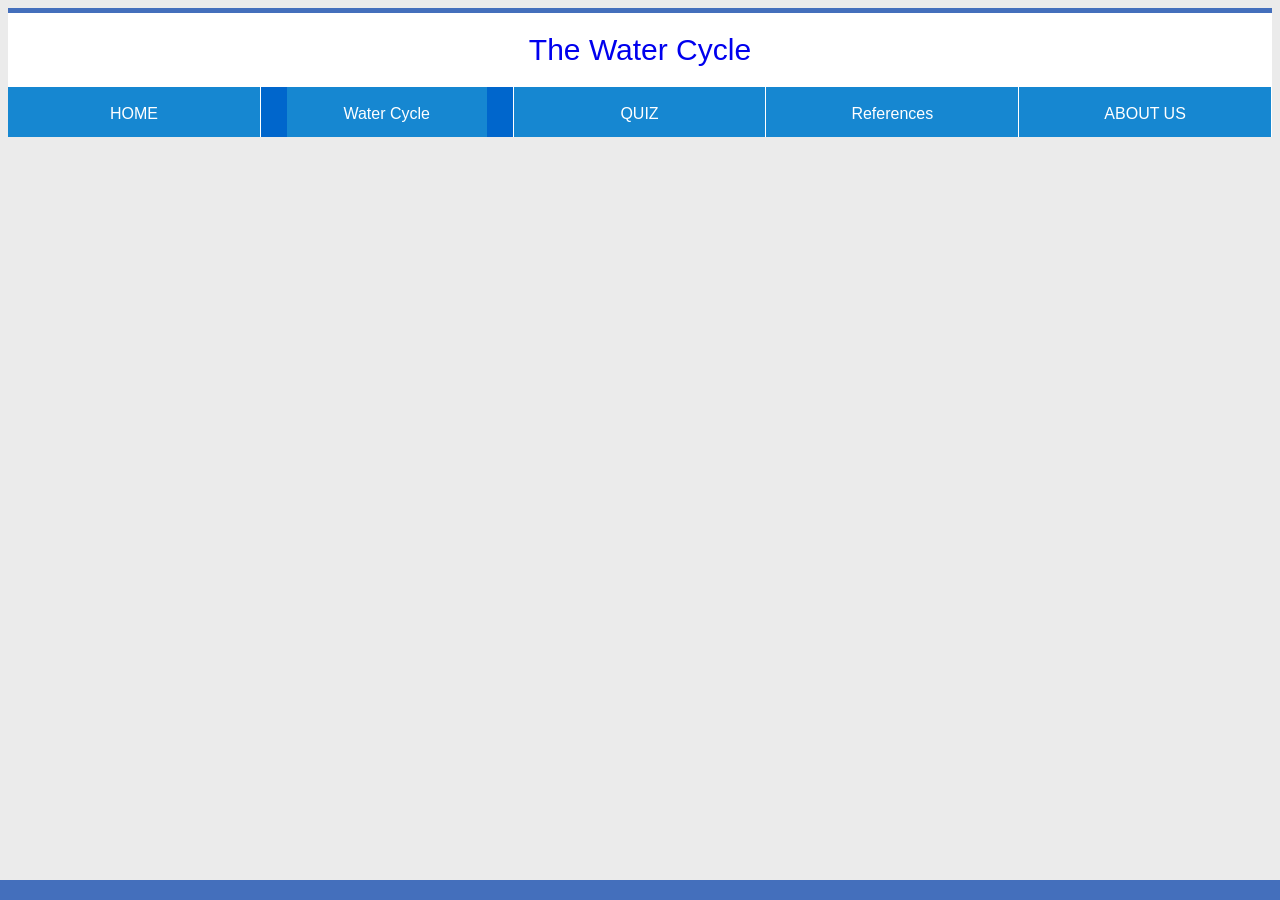
<file: index.html>
<!DOCTYPE html>
<HEAD>
<TITLE>The Water Cycle</TITLE>
<link href="template.css" rel="stylesheet" type="text/css" media="screen">
</HEAD>
<BODY>


	<div class="logo">
		<a href="landing.html">The Water Cycle</a>
		
	</div>

	<nav>
	 <ul>
		<li><A HREF="index.html">HOME</A></li>
		<li class="dropdown"><A HREF="../watercycle.html" class="dropbtn">Water Cycle</A>
			<div class="dropdown-content">
				<A HREF="../evaporation.html">Evaporation</A>
				<A HREF="../condensation.html">Condensation</A>
				<A HREF="../precipitation.html">Precipitation</A>
				<A HREF="../collection.html">Collection</A>
			</div></li>
		<li><A HREF="../quiz.html">QUIZ</A></li>
		<li><A HREF="../references.html">References</A></li>
		<li><A HREF="../aboutus.html">ABOUT US</A></li>
		
	 </ul>
	</nav>

		<section id="boxcontent">
		<article>

		<p class="textCopy_center"><br><br>
		<iframe width="560" height="315" src="https://www.youtube.com/embed/9pqh6tlEOhs" frameborder="0" allowfullscreen></iframe>
		
		</article>
		</section>
		
	<footer>	
		<section id="copyright">
       			<div class="wrapper">
                	
				</div>
		</section>
	</footer>

</BODY>
</HTML>
</file>
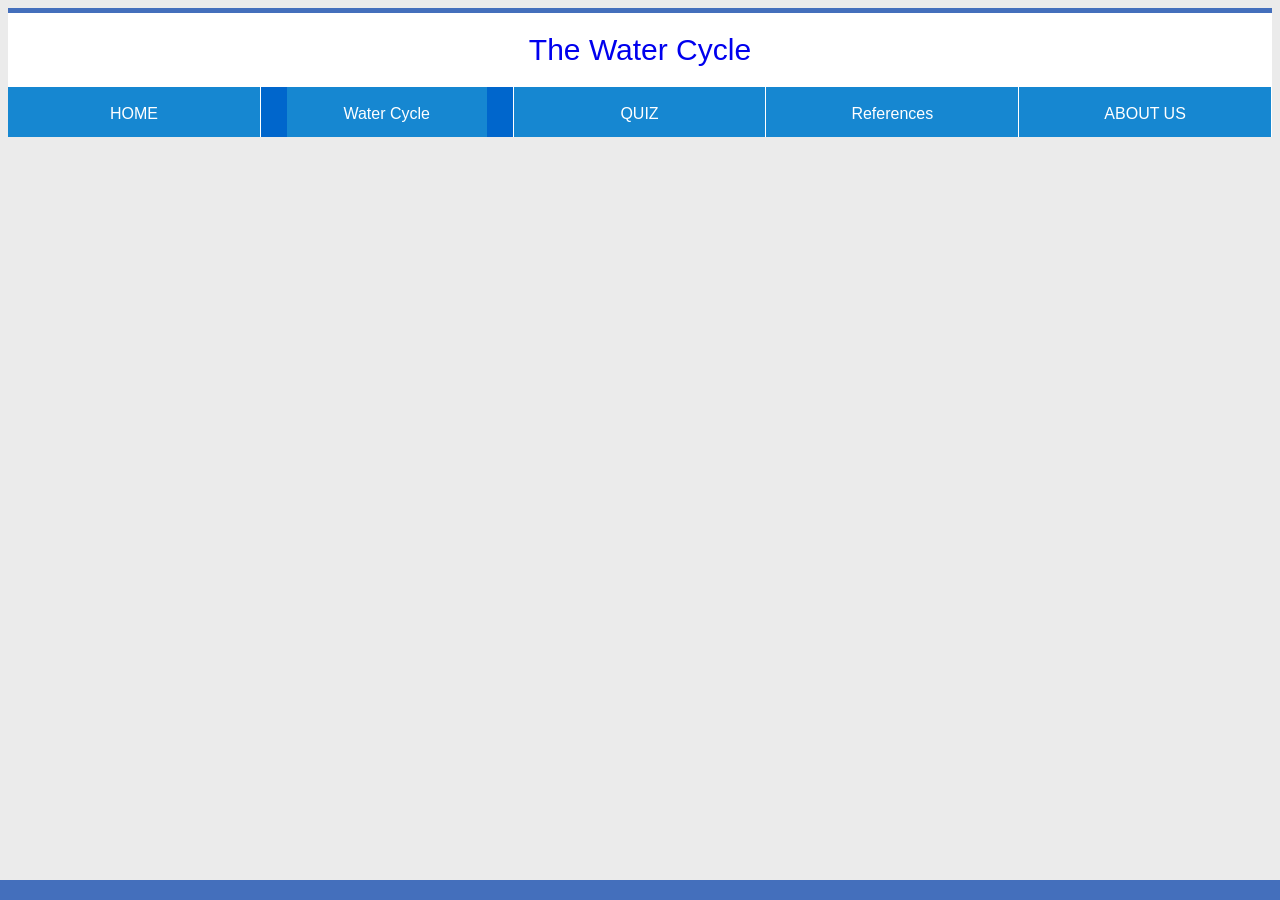
<file: website/index.html>
<!DOCTYPE html>
<HEAD>
<TITLE>The Water Cycle</TITLE>
<link href="template.css" rel="stylesheet" type="text/css" media="screen">
</HEAD>
<BODY>


	<div class="logo">
		<a href="landing.html">The Water Cycle</a>
		
	</div>

	<nav>
	 <ul>
		<li><A HREF="index.html">HOME</A></li>
		<li class="dropdown"><A HREF="../website/watercycle.html" class="dropbtn">Water Cycle</A>
			<div class="dropdown-content">
				<A HREF="../website/evaporation.html">Evaporation</A>
				<A HREF="../website/condensation.html">Condensation</A>
				<A HREF="../website/precipitation.html">Precipitation</A>
				<A HREF="../website/collection.html">Collection</A>
			</div></li>
		<li><A HREF="../website/quiz.html">QUIZ</A></li>
		<li><A HREF="../website/references.html">References</A></li>
		<li><A HREF="../website/aboutus.html">ABOUT US</A></li>
		
	 </ul>
	</nav>

		<section id="boxcontent">
		<article>

		<p class="textCopy_center"><br><br>
		<iframe width="560" height="315" src="https://www.youtube.com/embed/9pqh6tlEOhs" frameborder="0" allowfullscreen></iframe>
		
		</article>
		</section>
		
	<footer>	
		<section id="copyright">
       			<div class="wrapper">
                	
				</div>
		</section>
	</footer>

</BODY>
</HTML>
</file>
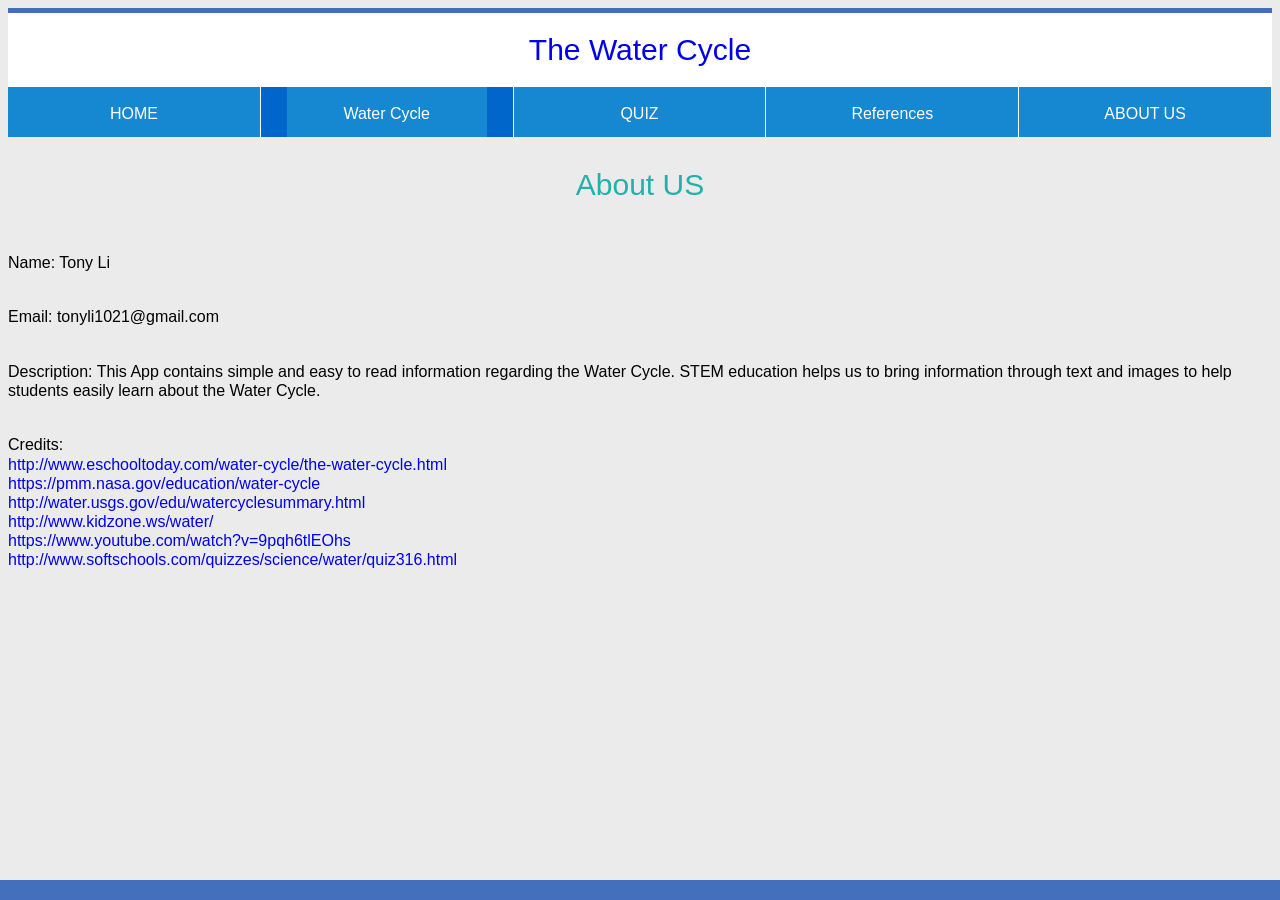
<file: aboutus.html>
<!DOCTYPE html>
<HEAD>
<TITLE>The Water Cycle</TITLE>
<link href="template.css" rel="stylesheet" type="text/css" media="screen">
</HEAD>
<BODY>


	<div class="logo">
		<a href="index.html">The Water Cycle</a>
		
	</div>

	<nav>
	 <ul>
		<li><A HREF="index.html">HOME</A></li>
		<li class="dropdown"><A HREF="../watercycle.html" class="dropbtn">Water Cycle</A>
			<div class="dropdown-content">
				<A HREF="../evaporation.html">Evaporation</A>
				<A HREF="../condensation.html">Condensation</A>
				<A HREF="../precipitation.html">Precipitation</A>
				<A HREF="../collection.html">Collection</A>
			</div></li>
		<li><A HREF="../quiz.html">QUIZ</A></li>
		<li><A HREF="../references.html">References</A></li>
		<li><A HREF="../aboutus.html">ABOUT US</A></li>
		
	 </ul>
	</nav>

		<section id="boxcontent">
		<article>

 		

		<p class="heading">About US
		
		<p>Name: Tony Li
		<br><br>
		<p>Email: tonyli1021@gmail.com
		<br><br>
		<p>Description: This App contains simple and easy to read information regarding the Water Cycle.
						STEM education helps us to bring information through text and images to help students easily learn about the Water Cycle.
		<br><br>
		<p>Credits:<br> 
		<A HREF="http://www.eschooltoday.com/water-cycle/the-water-cycle.html">http://www.eschooltoday.com/water-cycle/the-water-cycle.html</A><br>
		<A HREF="https://pmm.nasa.gov/education/water-cycle">https://pmm.nasa.gov/education/water-cycle</A><br>
		<A HREF="http://water.usgs.gov/edu/watercyclesummary.html">http://water.usgs.gov/edu/watercyclesummary.html</A><br>
		<A HREF="http://www.kidzone.ws/water/">http://www.kidzone.ws/water/</A><br>
		<A HREF="https://www.youtube.com/watch?v=9pqh6tlEOhs">https://www.youtube.com/watch?v=9pqh6tlEOhs</A><br>
		<A HREF="http://www.softschools.com/quizzes/science/water/quiz316.html">http://www.softschools.com/quizzes/science/water/quiz316.html</A><br>
		<br>
		</article>
		</section>
		
	<footer>	
		<section id="copyright">
       			<div class="wrapper">
                	
				</div>
		</section>
	</footer>

</BODY>
</HTML>
</file>
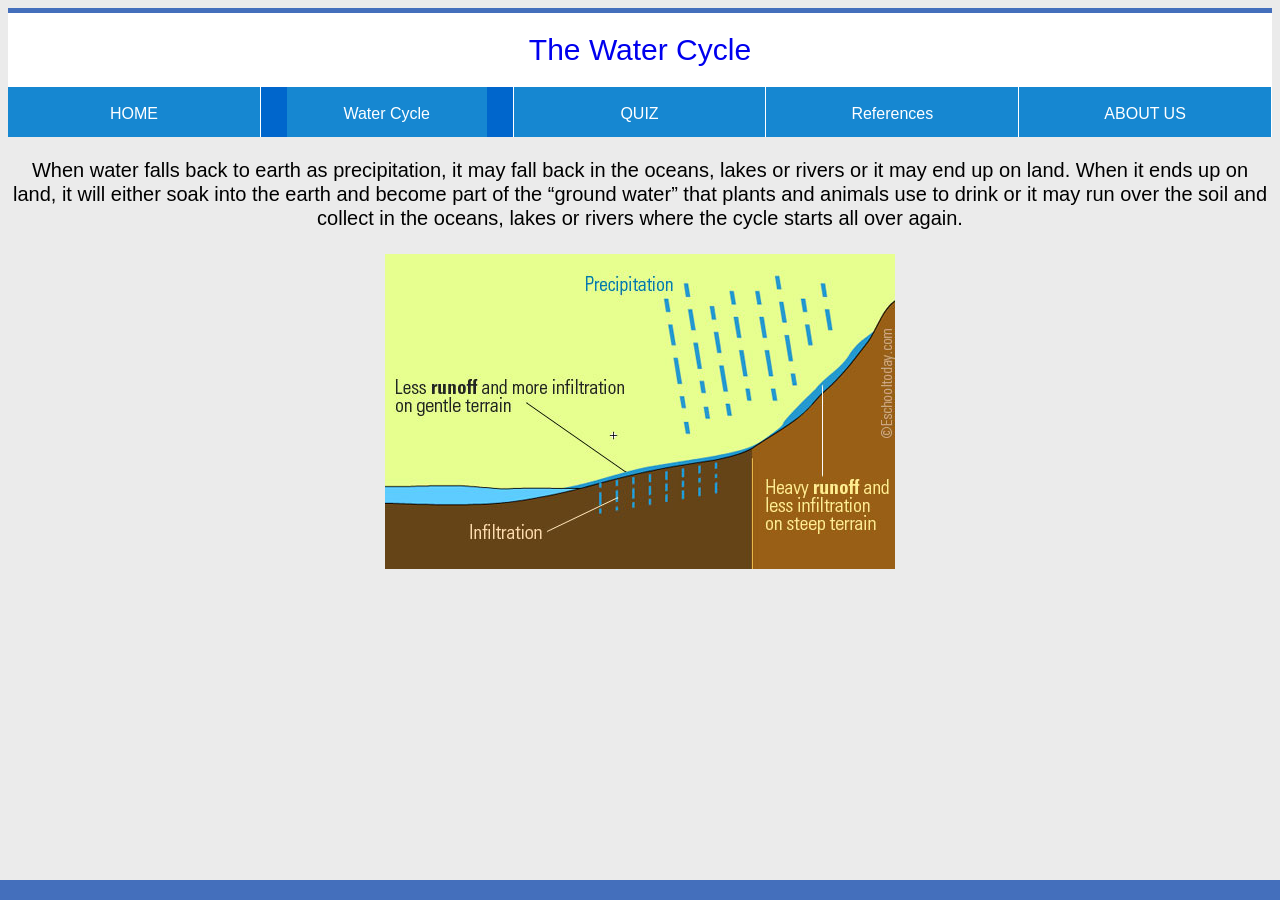
<file: collection.html>
<!DOCTYPE html>
<HEAD>
<TITLE>The Water Cycle</TITLE>
<link href="template.css" rel="stylesheet" type="text/css" media="screen">
</HEAD>
<BODY>


	<div class="logo">
		<a href="index.html">The Water Cycle</a>
		
	</div>

	<nav>
	 <ul>
		<li><A HREF="index.html">HOME</A></li>
		<li class="dropdown"><A HREF="../watercycle.html" class="dropbtn">Water Cycle</A>
			<div class="dropdown-content">
				<A HREF="../evaporation.html">Evaporation</A>
				<A HREF="../condensation.html">Condensation</A>
				<A HREF="../precipitation.html">Precipitation</A>
				<A HREF="../collection.html">Collection</A>
			</div></li>
		<li><A HREF="../quiz.html">QUIZ</A></li>
		<li><A HREF="../references.html">References</A></li>
		<li><A HREF="../aboutus.html">ABOUT US</A></li>
		
	 </ul>
	</nav>

		<section id="boxcontent">
		<article>

 		

		<p class="textCopy_center">When water falls back to earth as precipitation, 
		it may fall back in the oceans, lakes or rivers or it may end up on land.  
		When it ends up on land, it will either soak into the earth and become part of the “ground water” that plants and animals use to drink or it may run over the soil and collect in the oceans, 
		lakes or rivers where the cycle starts all over again.
		
		<br><br>
		<IMG SRC="images/collection.jpg" alt="collection"/>
		<br>
		</article>
		</section>
		
	<footer>	
		<section id="copyright">
       			<div class="wrapper">
                	
				</div>
		</section>
	</footer>

</BODY>
</HTML>
</file>
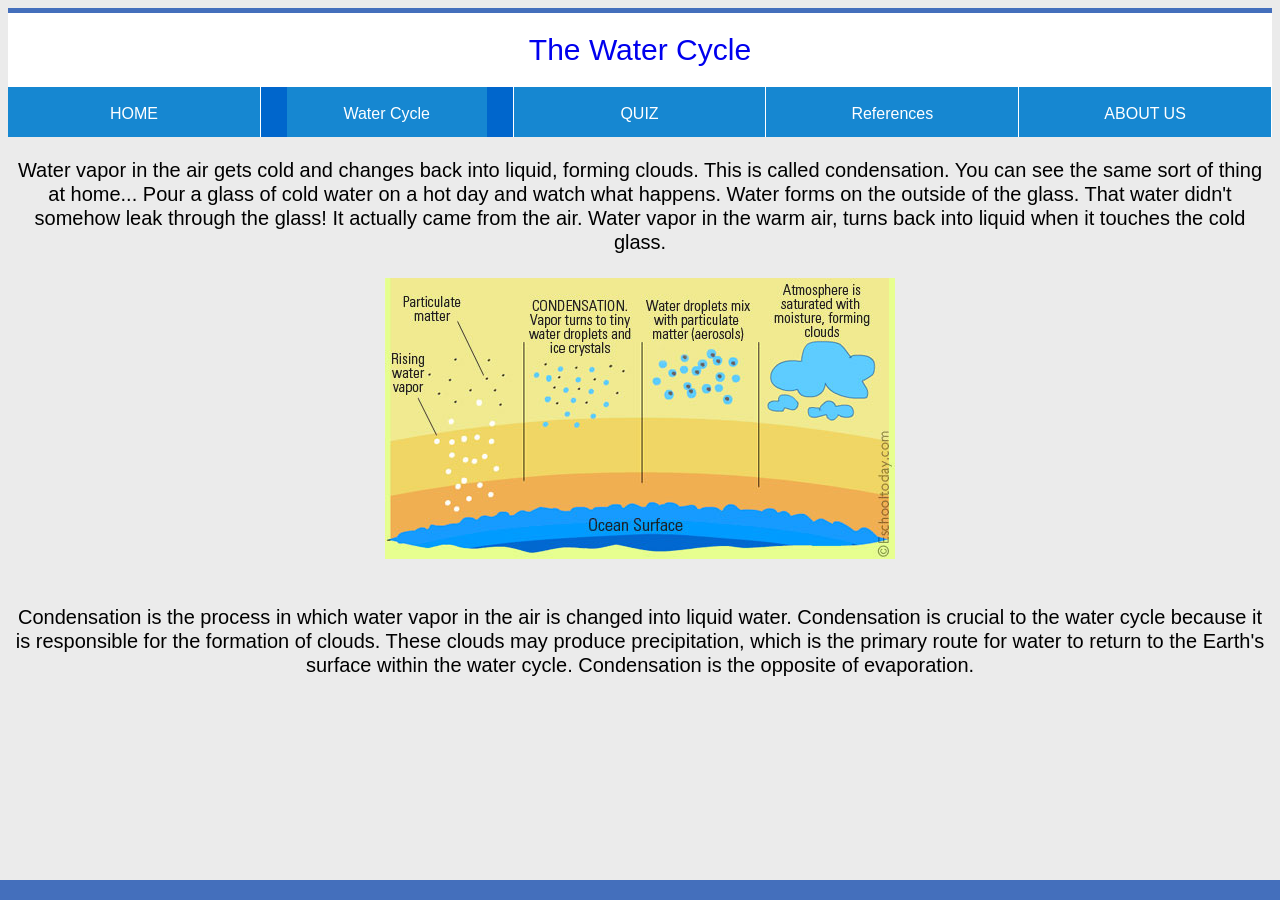
<file: condensation.html>
<!DOCTYPE html>
<HEAD>
<TITLE>The Water Cycle</TITLE>
<link href="template.css" rel="stylesheet" type="text/css" media="screen">
</HEAD>
<BODY>


	<div class="logo">
		<a href="index.html">The Water Cycle</a>
		
	</div>

	<nav>
	 <ul>
		<li><A HREF="index.html">HOME</A></li>
		<li class="dropdown"><A HREF="../watercycle.html" class="dropbtn">Water Cycle</A>
			<div class="dropdown-content">
				<A HREF="../evaporation.html">Evaporation</A>
				<A HREF="../condensation.html">Condensation</A>
				<A HREF="../precipitation.html">Precipitation</A>
				<A HREF="../collection.html">Collection</A>
			</div></li>
		<li><A HREF="../quiz.html">QUIZ</A></li>
		<li><A HREF="../references.html">References</A></li>
		<li><A HREF="../aboutus.html">ABOUT US</A></li>
		
	 </ul>
	</nav>

		<section id="boxcontent">
		<article>

 		

		<p class="textCopy_center">Water vapor in the air gets cold and changes back into liquid, forming clouds. This is called condensation.
					You can see the same sort of thing at home...  Pour a glass of cold water on a hot day and watch what happens.  
					Water forms on the outside of the glass.  That water didn't somehow leak through the glass!  
					It actually came from the air.  Water vapor in the warm air, turns back into liquid when it touches the cold glass.
		
		<br><br>
		<IMG SRC="images/condensation.jpg" alt="condensation"/>
		<br>
		<p class="textCopy_center">Condensation is the process in which water vapor in the air is changed into liquid water. 
					Condensation is crucial to the water cycle because it is responsible for the formation of clouds. 
					These clouds may produce precipitation, which is the primary route for water to return to the Earth's surface within the water cycle. 
					Condensation is the opposite of evaporation.
		<br><br>
		
		
		</article>
		</section>
		
	<footer>	
		<section id="copyright">
       			<div class="wrapper">
                	
				</div>
		</section>
	</footer>

</BODY>
</HTML>
</file>
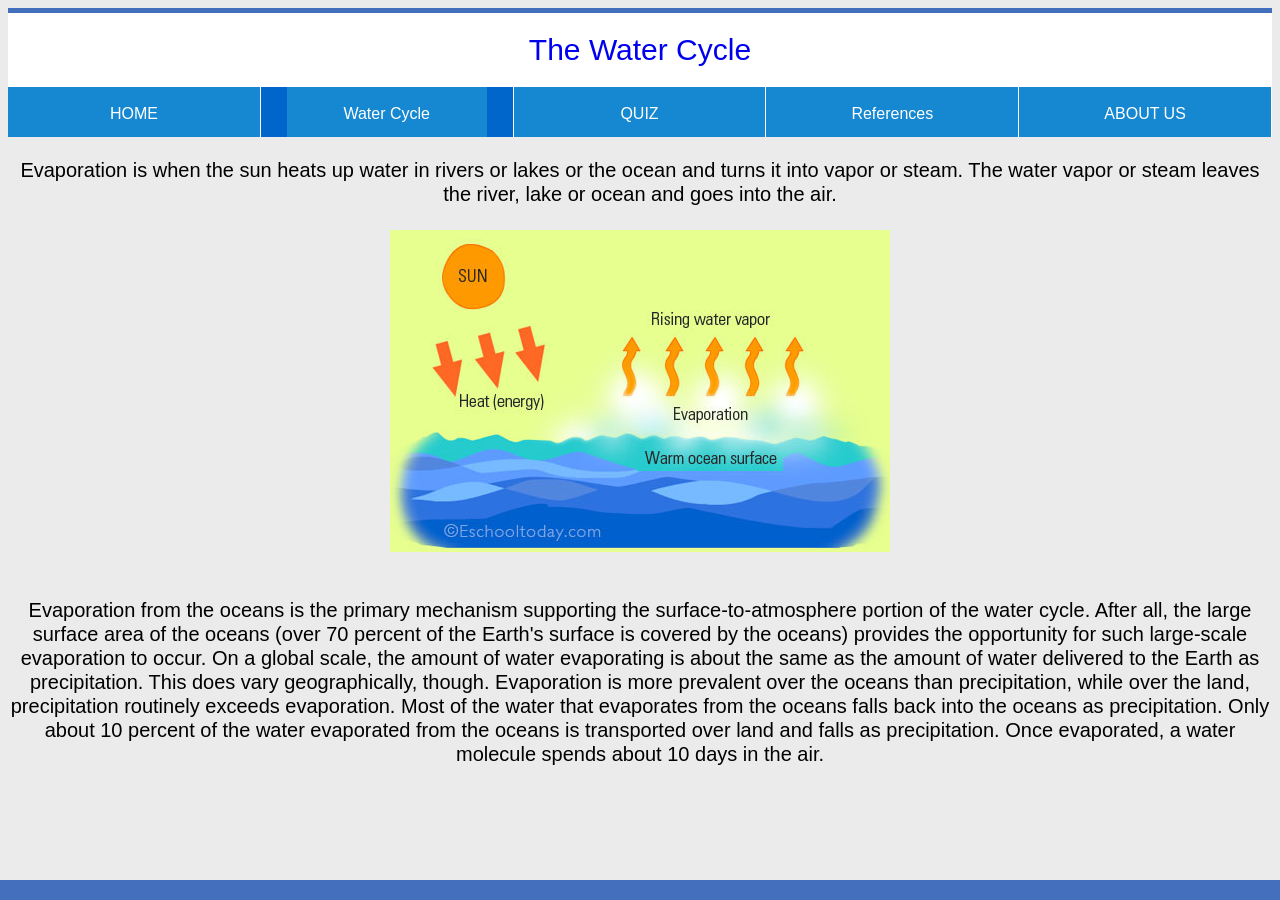
<file: evaporation.html>
<!DOCTYPE html>
<HEAD>
<TITLE>The Water Cycle</TITLE>
<link href="template.css" rel="stylesheet" type="text/css" media="screen">
</HEAD>
<BODY>


	<div class="logo">
		<a href="index.html">The Water Cycle</a>
		
	</div>

	<nav>
	 <ul>
		<li><A HREF="index.html">HOME</A></li>
		<li class="dropdown"><A HREF="../watercycle.html" class="dropbtn">Water Cycle</A>
			<div class="dropdown-content">
				<A HREF="../evaporation.html">Evaporation</A>
				<A HREF="../condensation.html">Condensation</A>
				<A HREF="../precipitation.html">Precipitation</A>
				<A HREF="../collection.html">Collection</A>
			</div></li>
		<li><A HREF="../quiz.html">QUIZ</A></li>
		<li><A HREF="../references.html">References</A></li>
		<li><A HREF="../aboutus.html">ABOUT US</A></li>
		
	 </ul>
	</nav>

		<section id="boxcontent">
		<article>

 		

		<p class="textCopy_center">Evaporation is when the sun heats up water in rivers or lakes or the ocean and turns it into vapor or steam. 
									The water vapor or steam leaves the river, lake or ocean and goes into the air.
		
		<br><br>
		<IMG SRC="images/evaporation.jpg" alt="evaporation"/>
		<br>
		<p class="textCopy_center">Evaporation from the oceans is the primary mechanism supporting the surface-to-atmosphere portion of the water cycle. 
									After all, the large surface area of the oceans (over 70 percent of the Earth's surface is covered by the oceans) provides the opportunity for such large-scale evaporation to occur. 
									On a global scale, the amount of water evaporating is about the same as the amount of water delivered to the Earth as precipitation. 
									This does vary geographically, though. Evaporation is more prevalent over the oceans than precipitation, while over the land, precipitation routinely exceeds evaporation. 
									Most of the water that evaporates from the oceans falls back into the oceans as precipitation. 
									Only about 10 percent of the water evaporated from the oceans is transported over land and falls as precipitation. Once evaporated, a water molecule spends about 10 days in the air.
		<br><br>
		
		</article>
		</section>
		
	<footer>	
		<section id="copyright">
       			<div class="wrapper">
                	
				</div>
		</section>
	</footer>

</BODY>
</HTML>
</file>
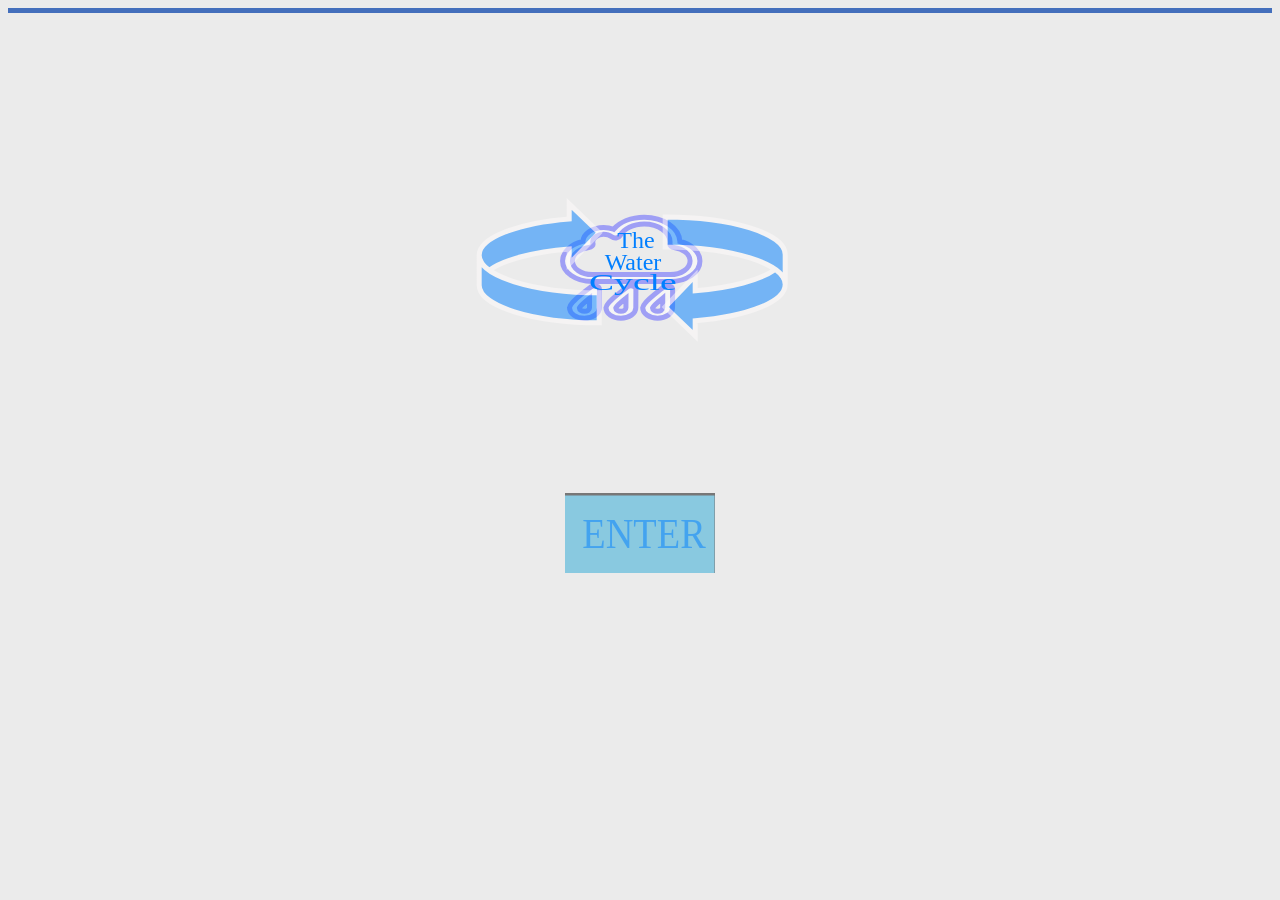
<file: landing.html>
<!DOCTYPE html>
<HEAD>
<TITLE>The Water Cycle</TITLE>
<link href="template.css" rel="stylesheet" type="text/css" media="screen">
<script> function makeSound(soundobj) 
		{ var thissound=document.getElementById(soundobj); thissound.play(); 
	setTimeout( function() { window.location.href = '../index.html'; }, 500); } // change 1000 to whatever value you would want to wait in milliseconds.
	</script>
</HEAD>
<BODY>


	<div class="landing">
	<IMG SRC="../images/landing.svg" alt="landing"/>
	</div>
	
	
	<div class="audiobutton">
    <audio id="audio1" src="http://www.flashkit.com/imagesvr_ce/flashkit/soundfx/Nature/Rain/Drip-Public_d-168/Drip-Public_d-168_hifi.mp3" controls preload="auto" autobuffer></audio>
	</div>

	<div class="enter">
	<a href="#" onClick="makeSound('audio1')"><IMG SRC="../images/enter.svg" alt="landing"/></a>
	</div>

	

</BODY>
</HTML>
</file>
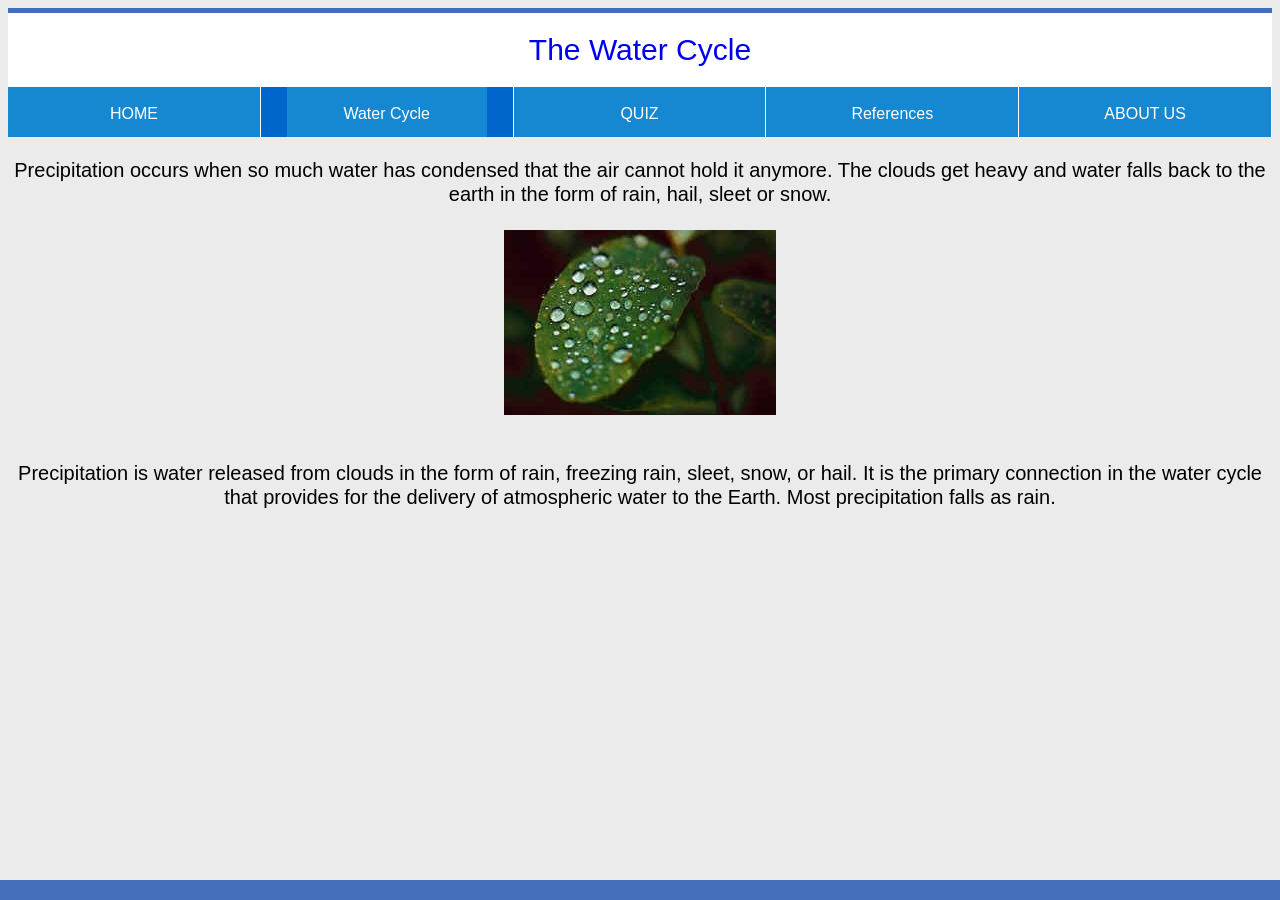
<file: precipitation.html>
<!DOCTYPE html>
<HEAD>
<TITLE>The Water Cycle</TITLE>
<link href="template.css" rel="stylesheet" type="text/css" media="screen">
</HEAD>
<BODY>

	<div class="logo">
		<a href="index.html">The Water Cycle</a>
		
	</div>

	<nav>
	 <ul>
		<li><A HREF="index.html">HOME</A></li>
		<li class="dropdown"><A HREF="../watercycle.html" class="dropbtn">Water Cycle</A>
			<div class="dropdown-content">
				<A HREF="../evaporation.html">Evaporation</A>
				<A HREF="../condensation.html">Condensation</A>
				<A HREF="../precipitation.html">Precipitation</A>
				<A HREF="../collection.html">Collection</A>
			</div></li>
		<li><A HREF="../quiz.html">QUIZ</A></li>
		<li><A HREF="../references.html">References</A></li>
		<li><A HREF="../aboutus.html">ABOUT US</A></li>
		
	 </ul>
	</nav>

		<section id="boxcontent">
		<article>

 		

		<p class="textCopy_center">Precipitation occurs when so much water has condensed that the air cannot hold it anymore.  
								The clouds get heavy and water falls back to the earth in the form of rain, hail, sleet or snow.
		
		<br><br>
		<IMG SRC="images/precipitation.jpg" alt="Precipitation"/>
		<br>
		<p class="textCopy_center">Precipitation is water released from clouds in the form of rain, freezing rain, sleet, snow, or hail. 
									It is the primary connection in the water cycle that provides for the delivery of atmospheric water to the Earth. 
									Most precipitation falls as rain.
		
		<br><br>
		
		</article>
		</section>
		
	<footer>	
		<section id="copyright">
       			<div class="wrapper">
                	
				</div>
		</section>
	</footer>

</BODY>
</HTML>
</file>
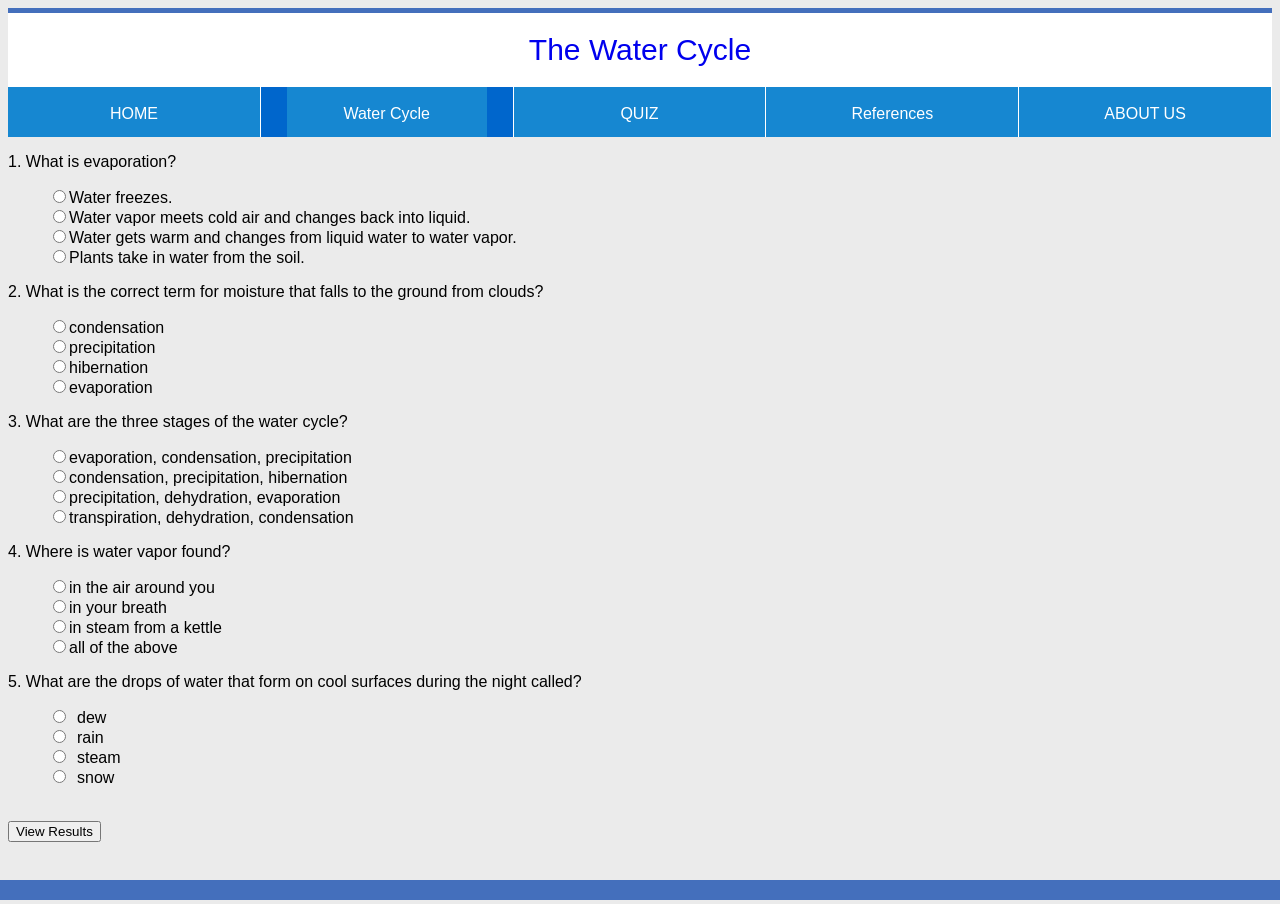
<file: quiz.html>
<!DOCTYPE html>
<HEAD>
<TITLE>The Water Cycle</TITLE>
<script src="https://ajax.googleapis.com/ajax/libs/jquery/3.1.1/jquery.min.js"></script>
<script type="text/javascript" src="../js/quiz.js"></script>
<link href="template.css" rel="stylesheet" type="text/css" media="screen">
<noscript>Sorry, your browser does not support JavaScript!</noscript>

</HEAD>
<BODY>

	<div class="logo">
		<a href="index.html">The Water Cycle</a>
		
	</div>

	<nav>
	 <ul>
		<li><A HREF="index.html">HOME</A></li>
		<li class="dropdown"><A HREF="../watercycle.html" class="dropbtn">Water Cycle</A>
			<div class="dropdown-content">
				<A HREF="../evaporation.html">Evaporation</A>
				<A HREF="../condensation.html">Condensation</A>
				<A HREF="../precipitation.html">Precipitation</A>
				<A HREF="../collection.html">Collection</A>
			</div></li>
		<li><A HREF="../quiz.html">QUIZ</A></li>
		<li><A HREF="../references.html">References</A></li>
		<li><A HREF="../aboutus.html">ABOUT US</A></li>
		
	 </ul>
	</nav>

		<p class="question">1. What is evaporation?</p>        

		<ul class="answers">            
		<input type="radio" name="q0" value="a">Water freezes.</label><br/>          
		<input type="radio" name="q0" value="b">Water vapor meets cold air and changes back into liquid.</label><br/>            
		<input type="radio" name="q0" value="c">Water gets warm and changes from liquid water to water vapor.</label><br/>            
		<input type="radio" name="q0" value="d">Plants take in water from the soil.</label><br/>       
		</ul>        


		<p class="question">2. What is the correct term for moisture that falls to the ground from clouds?</p>        

		<ul class="answers">            
		<input type="radio" name="q1" value="a">condensation</label><br/>           
		<input type="radio" name="q1" value="b">precipitation</label><br/>            
		<input type="radio" name="q1" value="c">hibernation</label><br/>           
		<input type="radio" name="q1" value="d">evaporation</label><br/>       
		</ul>        

		<p class="question">3. What are the three stages of the water cycle?</p>        

		<ul class="answers">            
		<input type="radio" name="q2" value="a">evaporation, condensation, precipitation</label><br/>            
		<input type="radio" name="q2" value="b">condensation, precipitation, hibernation</label><br/>            
		<input type="radio" name="q2" value="c">precipitation, dehydration, evaporation</label><br/>           
		<input type="radio" name="q2" value="d">transpiration, dehydration, condensation</label><br/>       
		</ul>        

		<p class="question">4. Where is water vapor found?</p>        

		<ul class="answers">           
		<input type="radio" name="q3" value="a">in the air around you</label><br/>            
		<input type="radio" name="q3" value="b">in your breath</label><br/>            
		<input type="radio" name="q3" value="c">in steam from a kettle</label><br/>            
		<input type="radio" name="q3" value="d">all of the above</label><br/>        
		</ul>        

		<p class="question">5. What are the drops of water that form on cool surfaces during the night called?</p>        

		<ul class="answers">            
		<input type="radio" name="q4" value="a"><label >dew</label><br/>            
		<input type="radio" name="q4" value="b"><label >rain</label><br/>            
		<input type="radio" name="q4" value="c"><label >steam</label><br/>           
		<input type="radio" name="q4" value="d"><label >snow</label><br/>        
		</ul>        

<br>
		<div id="results">            
		<button onclick="returnScore()">View Results</button>     
		</div>                

		
<br><br><br>		
	<footer>	
		<section id="copyright">
       			<div class="wrapper">
                	
				</div>
		</section>
	</footer>

</BODY>
</HTML>
</file>
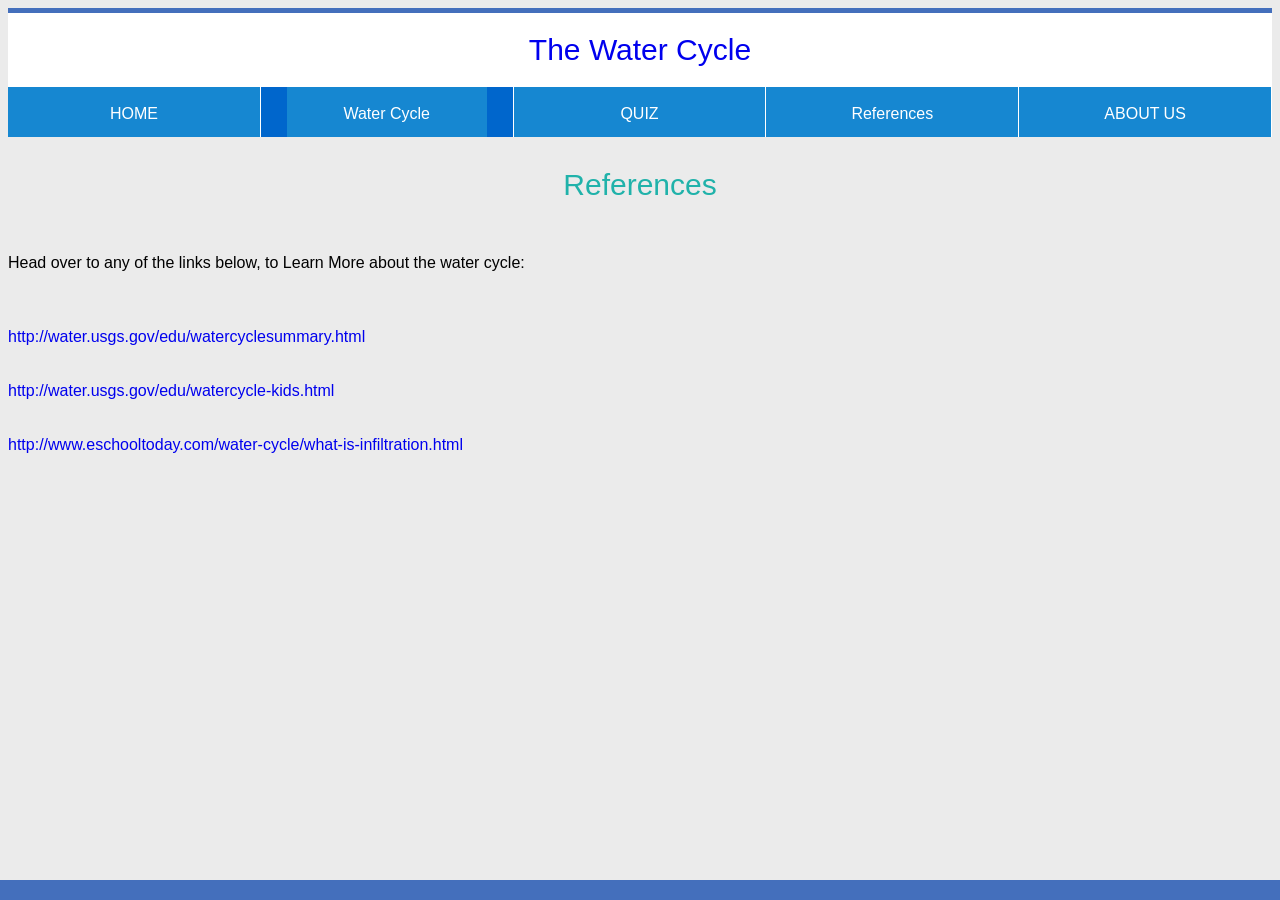
<file: references.html>
<!DOCTYPE html>
<HEAD>
<TITLE>The Water Cycle</TITLE>
<link href="template.css" rel="stylesheet" type="text/css" media="screen">
</HEAD>
<BODY>


	<div class="logo">
		<a href="index.html">The Water Cycle</a>
		
	</div>

	<nav>
	 <ul>
		<li><A HREF="index.html">HOME</A></li>
		<li class="dropdown"><A HREF="../watercycle.html" class="dropbtn">Water Cycle</A>
			<div class="dropdown-content">
				<A HREF="../evaporation.html">Evaporation</A>
				<A HREF="../condensation.html">Condensation</A>
				<A HREF="../precipitation.html">Precipitation</A>
				<A HREF="../collection.html">Collection</A>
			</div></li>
		<li><A HREF="../quiz.html">QUIZ</A></li>
		<li><A HREF="../references.html">References</A></li>
		<li><A HREF="../aboutus.html">ABOUT US</A></li>
		
	 </ul>
	</nav>
		<section id="boxcontent">
		<article>

 		

		<p class="heading">References

		<p> Head over to any of the links below, to Learn More about the water cycle:
		<br><br><br>
		<p class="links"><A HREF="http://water.usgs.gov/edu/watercyclesummary.html">http://water.usgs.gov/edu/watercyclesummary.html</A>
		<br><br>
		<p class="links"><A HREF="http://water.usgs.gov/edu/watercycle-kids.html">http://water.usgs.gov/edu/watercycle-kids.html</A>
		<br><br>
		<p class="links"><A HREF="http://www.eschooltoday.com/water-cycle/what-is-infiltration.html">http://www.eschooltoday.com/water-cycle/what-is-infiltration.html</A>
		</article>
		</section>
		
	<footer>	
		<section id="copyright">
       			<div class="wrapper">
                	
				</div>
		</section>
	</footer>

</BODY>
</HTML>
</file>
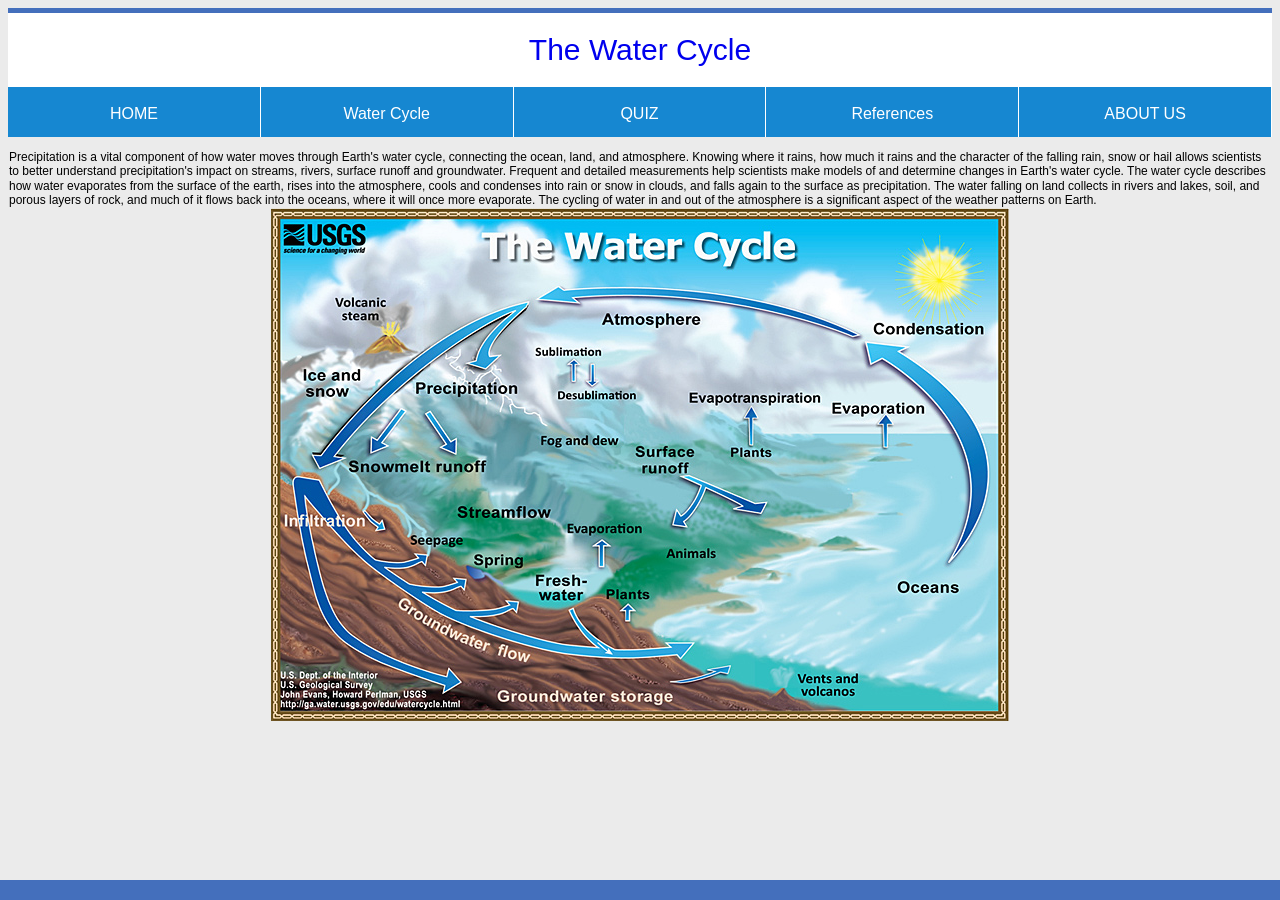
<file: template.html>
<!DOCTYPE html>
<HEAD>
<TITLE>The Water Cycle</TITLE>
<link href="template.css" rel="stylesheet" type="text/css" media="screen">

</HEAD>
<BODY>
<!-- ImageReady Slices (JNS_home.psd) -->

	<div class="logo">
		<a href="index.html">The Water Cycle</a>
		
	</div>

	<nav>
	 <ul>
		<li><A HREF="index.html">HOME</A></li>
		<li><A HREF="service_main.html">Water Cycle</A></li>
		<li><A HREF="Contact.html">QUIZ</A></li>
		<li><A HREF="resources_main.html">References</A></li>
		<li><A HREF="resources_main.html">ABOUT US</A></li>
		
	 </ul>
	</nav>

		<section id="boxcontent">
		<article>

 		

		<p class="textCopy">Precipitation is a vital component of how water moves through Earth's water cycle, connecting the ocean, land, and atmosphere. Knowing where it rains, how much it rains and the character of the falling rain, snow or hail allows scientists to better understand precipitation's impact on streams, rivers, surface runoff and groundwater. Frequent and detailed measurements help scientists make models of and determine changes in Earth's water cycle.

The water cycle describes how water evaporates from the surface of the earth, rises into the atmosphere, cools and condenses into rain or snow in clouds, and falls again to the surface as precipitation. The water falling on land collects in rivers and lakes, soil, and porous layers of rock, and much of it flows back into the oceans, where it will once more evaporate. The cycling of water in and out of the atmosphere is a significant aspect of the weather patterns on Earth.
		
		<IMG SRC="images/watercycle-page.jpg"/>
		</article>
		</section>
		
	<footer>	
		<section id="copyright">
       			<div class="wrapper">
                	
				</div>
		</section>
	</footer>
<!-- End ImageReady Slices -->
</BODY>
</HTML>
</file>
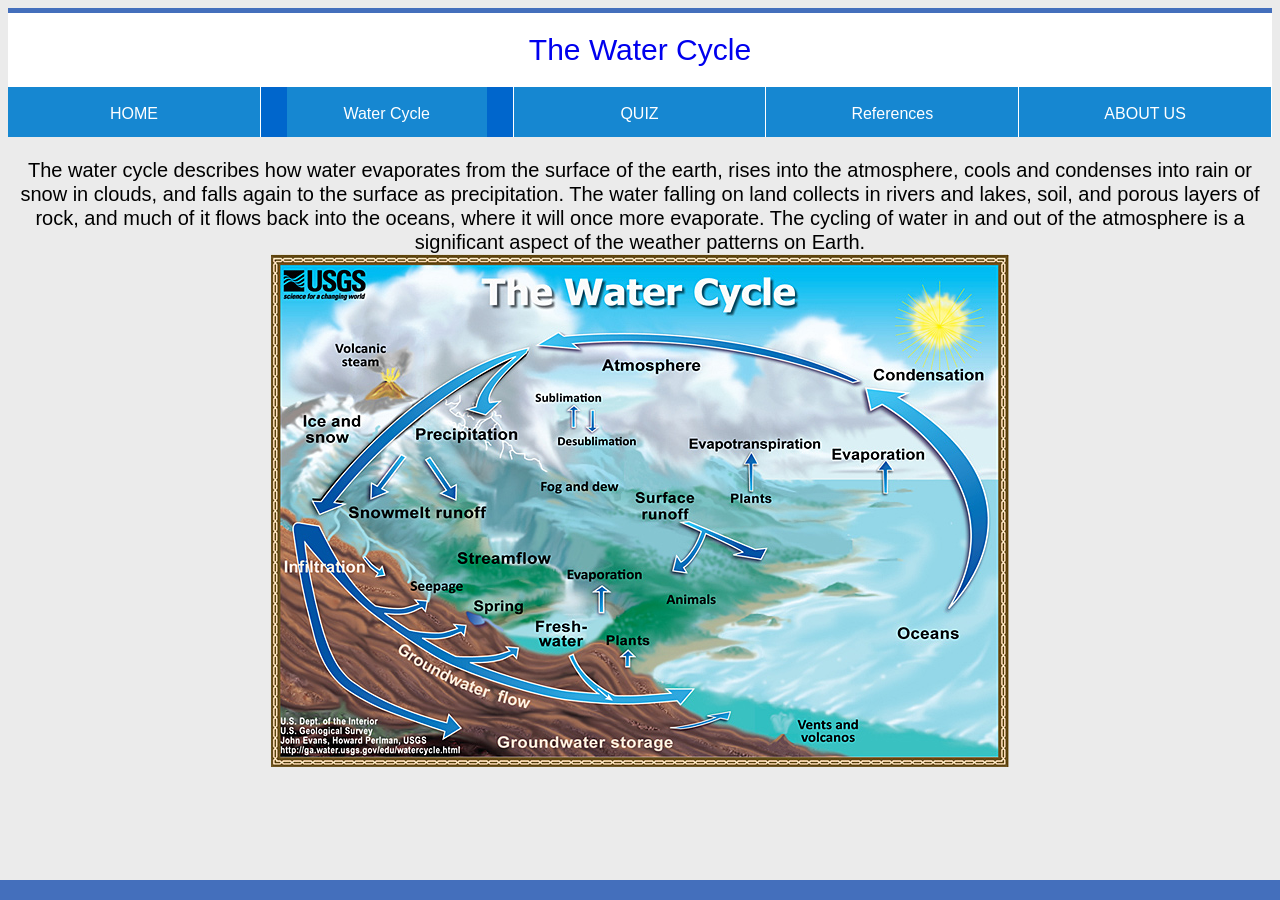
<file: watercycle.html>
<!DOCTYPE html>
<HEAD>
<TITLE>The Water Cycle</TITLE>
<link href="template.css" rel="stylesheet" type="text/css" media="screen">
</HEAD>
<BODY>

	<div class="logo">
		<a href="index.html">The Water Cycle</a>
		
	</div>

	<nav>
	 <ul>
		<li><A HREF="index.html">HOME</A></li>
		<li class="dropdown"><A HREF="../watercycle.html" class="dropbtn">Water Cycle</A>
			<div class="dropdown-content">
				<A HREF="../evaporation.html">Evaporation</A>
				<A HREF="../condensation.html">Condensation</A>
				<A HREF="../precipitation.html">Precipitation</A>
				<A HREF="../collection.html">Collection</A>
			</div></li>
		<li><A HREF="../quiz.html">QUIZ</A></li>
		<li><A HREF="../references.html">References</A></li>
		<li><A HREF="../aboutus.html">ABOUT US</A></li>
		
	 </ul>
	</nav>

		<section id="boxcontent">
		<article>

 		<p class="textCopy_center">The water cycle describes how water evaporates from the surface of the earth, rises into the atmosphere, cools and condenses into rain or snow in clouds, and falls again to the surface as precipitation. 
							The water falling on land collects in rivers and lakes, soil, and porous layers of rock, and much of it flows back into the oceans, where it will once more evaporate. 
							The cycling of water in and out of the atmosphere is a significant aspect of the weather patterns on Earth.
		<IMG SRC="images/watercycle-page.jpg" alt="watercycle"/>
		</article>
		</section>
		
	<footer>	
		<section id="copyright">
       			<div class="wrapper">
                	
				</div>
		</section>
	</footer>

</BODY>
</HTML>
</file>
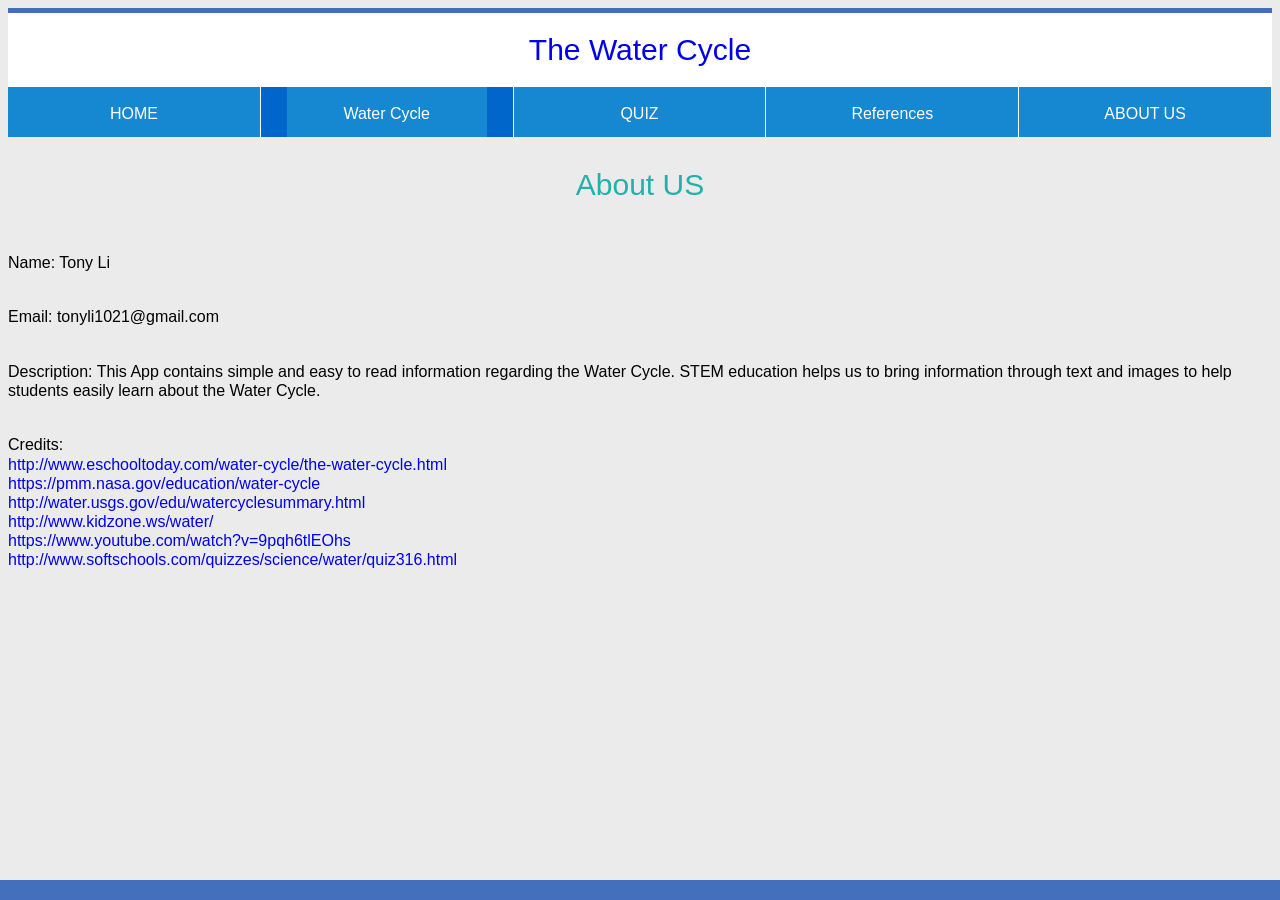
<file: website/aboutus.html>
<!DOCTYPE html>
<HEAD>
<TITLE>The Water Cycle</TITLE>
<link href="template.css" rel="stylesheet" type="text/css" media="screen">
</HEAD>
<BODY>


	<div class="logo">
		<a href="index.html">The Water Cycle</a>
		
	</div>

	<nav>
	 <ul>
		<li><A HREF="index.html">HOME</A></li>
		<li class="dropdown"><A HREF="../website/watercycle.html" class="dropbtn">Water Cycle</A>
			<div class="dropdown-content">
				<A HREF="../website/evaporation.html">Evaporation</A>
				<A HREF="../website/condensation.html">Condensation</A>
				<A HREF="../website/precipitation.html">Precipitation</A>
				<A HREF="../website/collection.html">Collection</A>
			</div></li>
		<li><A HREF="../website/quiz.html">QUIZ</A></li>
		<li><A HREF="../website/references.html">References</A></li>
		<li><A HREF="../website/aboutus.html">ABOUT US</A></li>
		
	 </ul>
	</nav>

		<section id="boxcontent">
		<article>

 		

		<p class="heading">About US
		
		<p>Name: Tony Li
		<br><br>
		<p>Email: tonyli1021@gmail.com
		<br><br>
		<p>Description: This App contains simple and easy to read information regarding the Water Cycle.
						STEM education helps us to bring information through text and images to help students easily learn about the Water Cycle.
		<br><br>
		<p>Credits:<br> 
		<A HREF="http://www.eschooltoday.com/water-cycle/the-water-cycle.html">http://www.eschooltoday.com/water-cycle/the-water-cycle.html</A><br>
		<A HREF="https://pmm.nasa.gov/education/water-cycle">https://pmm.nasa.gov/education/water-cycle</A><br>
		<A HREF="http://water.usgs.gov/edu/watercyclesummary.html">http://water.usgs.gov/edu/watercyclesummary.html</A><br>
		<A HREF="http://www.kidzone.ws/water/">http://www.kidzone.ws/water/</A><br>
		<A HREF="https://www.youtube.com/watch?v=9pqh6tlEOhs">https://www.youtube.com/watch?v=9pqh6tlEOhs</A><br>
		<A HREF="http://www.softschools.com/quizzes/science/water/quiz316.html">http://www.softschools.com/quizzes/science/water/quiz316.html</A><br>
		<br>
		</article>
		</section>
		
	<footer>	
		<section id="copyright">
       			<div class="wrapper">
                	
				</div>
		</section>
	</footer>

</BODY>
</HTML>
</file>
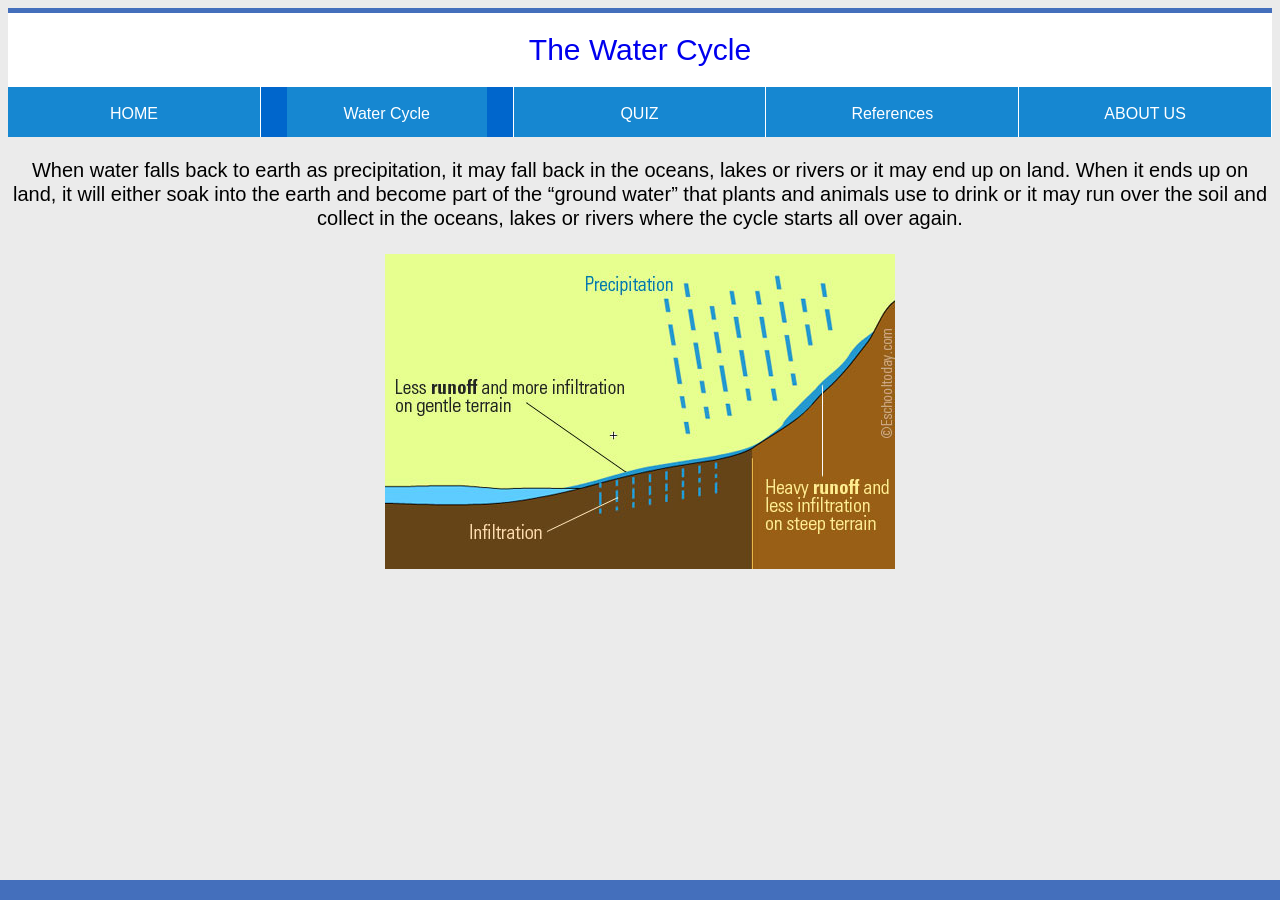
<file: website/collection.html>
<!DOCTYPE html>
<HEAD>
<TITLE>The Water Cycle</TITLE>
<link href="template.css" rel="stylesheet" type="text/css" media="screen">
</HEAD>
<BODY>


	<div class="logo">
		<a href="index.html">The Water Cycle</a>
		
	</div>

	<nav>
	 <ul>
		<li><A HREF="index.html">HOME</A></li>
		<li class="dropdown"><A HREF="../website/watercycle.html" class="dropbtn">Water Cycle</A>
			<div class="dropdown-content">
				<A HREF="../website/evaporation.html">Evaporation</A>
				<A HREF="../website/condensation.html">Condensation</A>
				<A HREF="../website/precipitation.html">Precipitation</A>
				<A HREF="../website/collection.html">Collection</A>
			</div></li>
		<li><A HREF="../website/quiz.html">QUIZ</A></li>
		<li><A HREF="../website/references.html">References</A></li>
		<li><A HREF="../website/aboutus.html">ABOUT US</A></li>
		
	 </ul>
	</nav>

		<section id="boxcontent">
		<article>

 		

		<p class="textCopy_center">When water falls back to earth as precipitation, 
		it may fall back in the oceans, lakes or rivers or it may end up on land.  
		When it ends up on land, it will either soak into the earth and become part of the “ground water” that plants and animals use to drink or it may run over the soil and collect in the oceans, 
		lakes or rivers where the cycle starts all over again.
		
		<br><br>
		<IMG SRC="images/collection.jpg" alt="collection"/>
		<br>
		</article>
		</section>
		
	<footer>	
		<section id="copyright">
       			<div class="wrapper">
                	
				</div>
		</section>
	</footer>

</BODY>
</HTML>
</file>
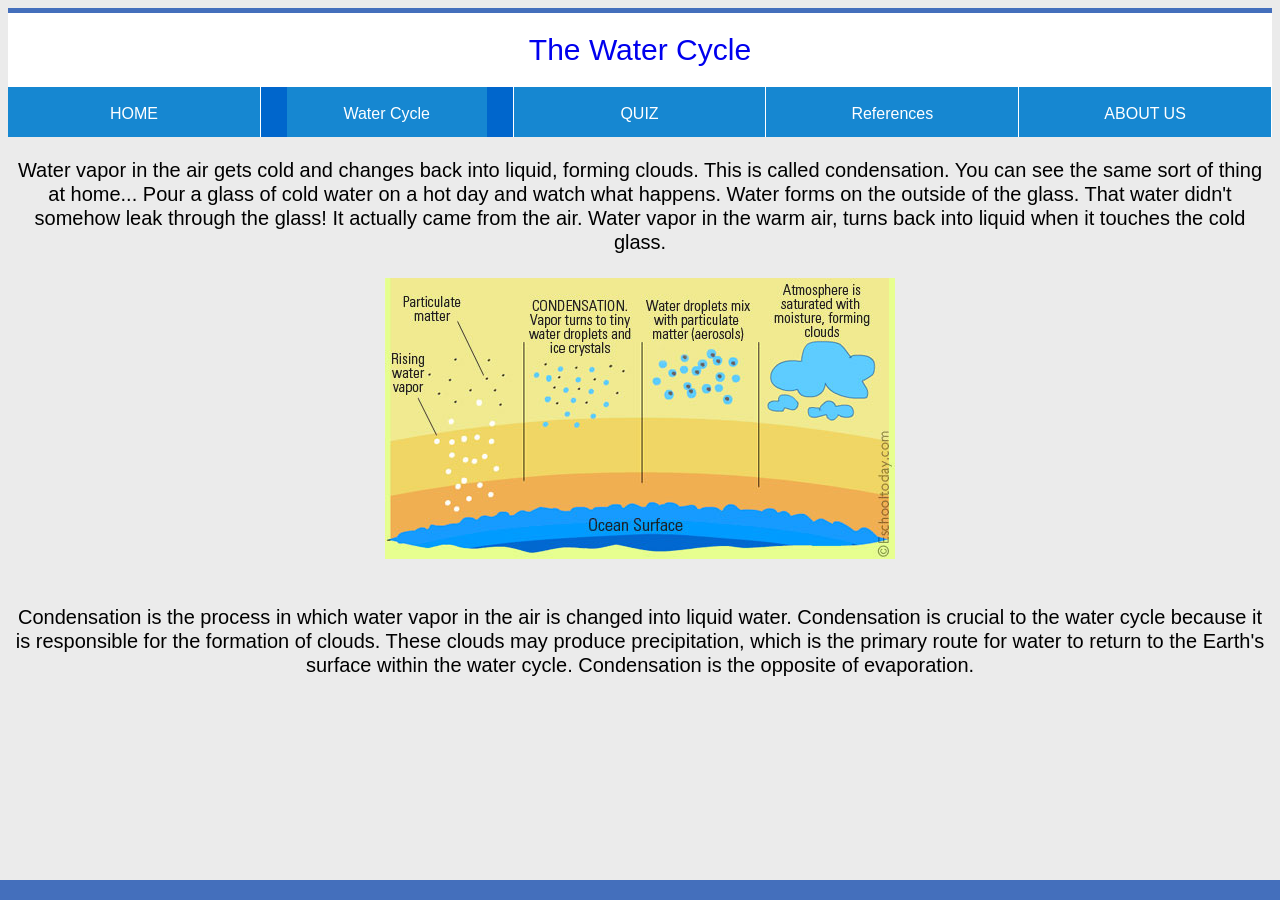
<file: website/condensation.html>
<!DOCTYPE html>
<HEAD>
<TITLE>The Water Cycle</TITLE>
<link href="template.css" rel="stylesheet" type="text/css" media="screen">
</HEAD>
<BODY>


	<div class="logo">
		<a href="index.html">The Water Cycle</a>
		
	</div>

	<nav>
	 <ul>
		<li><A HREF="index.html">HOME</A></li>
		<li class="dropdown"><A HREF="../website/watercycle.html" class="dropbtn">Water Cycle</A>
			<div class="dropdown-content">
				<A HREF="../website/evaporation.html">Evaporation</A>
				<A HREF="../website/condensation.html">Condensation</A>
				<A HREF="../website/precipitation.html">Precipitation</A>
				<A HREF="../website/collection.html">Collection</A>
			</div></li>
		<li><A HREF="../website/quiz.html">QUIZ</A></li>
		<li><A HREF="../website/references.html">References</A></li>
		<li><A HREF="../website/aboutus.html">ABOUT US</A></li>
		
	 </ul>
	</nav>

		<section id="boxcontent">
		<article>

 		

		<p class="textCopy_center">Water vapor in the air gets cold and changes back into liquid, forming clouds. This is called condensation.
					You can see the same sort of thing at home...  Pour a glass of cold water on a hot day and watch what happens.  
					Water forms on the outside of the glass.  That water didn't somehow leak through the glass!  
					It actually came from the air.  Water vapor in the warm air, turns back into liquid when it touches the cold glass.
		
		<br><br>
		<IMG SRC="images/condensation.jpg" alt="condensation"/>
		<br>
		<p class="textCopy_center">Condensation is the process in which water vapor in the air is changed into liquid water. 
					Condensation is crucial to the water cycle because it is responsible for the formation of clouds. 
					These clouds may produce precipitation, which is the primary route for water to return to the Earth's surface within the water cycle. 
					Condensation is the opposite of evaporation.
		<br><br>
		
		
		</article>
		</section>
		
	<footer>	
		<section id="copyright">
       			<div class="wrapper">
                	
				</div>
		</section>
	</footer>

</BODY>
</HTML>
</file>
<file: template.css>
.landing img{
	
	display: block;
    margin-left: auto;
	margin-right: auto;

}

.audiobutton{	display: none;}

.enter  {
	display: block;
	margin-right:auto;
	margin-left:auto;
	text-align:center;
}



.logo{
	
	padding-top: 20px;
	padding-bottom: 20px;
	display:block;
	min-width:450px;
	font-size: 30px;
	text-align: center;
	background: #FFFFFF;
}

.logo ul{
	
	list-style:none;
	float:right;
	color:#007ACC;
}

#boxcontent article img{

	display: block;
	margin-left: auto;
	margin-right: auto;
	
}

#boxcontent article p{

        line-height:120%;
        font-family: "Comic Sans MS", cursive, sans-serif;

}

/* START NAV MENU */

nav {

	position:relative;
}
 
 
nav ul {
	
	display: table;
	width:100%;
  	font-size: 16px;
  	margin: 0;
  	padding: 0;
  	list-style: none;
}
 
nav ul li {

	display: table-cell;
	height: 40px;
	width: 20%;  /* (100 / numItems)% */
	line-height: 40px;
	text-align: center;
	background: #0066CC;
	border-right: 1px solid #fff;
	white-space: nowrap;

}

nav ul li a {
	
	display:block;
  	text-decoration: none;
 	padding: 7px 15px 3px 15px;
  	background: #1687D1;
  	color: #ffffff;  
 	white-space: nowrap;
  	text-align:center;
}
 
nav ul li a:hover { 
  	
	background: #1996E8; 
    color:#FFFFFF;
}
 
nav li:hover a { 
  	
	background: #3A464F; 
  	height:40px;
}

li a, .dropbtn {
    display: inline-block;
    text-align: center;
    text-decoration: none;
	min-width: 170px;
}

li.dropdown {
	background: #0066CC;
}

.dropdown-content {
    display: none;
    position: absolute;
    min-width: 200px;
}

.dropdown-content a {
    padding: 12px 16px;
    text-decoration: none;
    display: block;
    text-align: left;
	background-color: #1687D1;
  	color: #ffffff;  
}

.dropdown:hover .dropdown-content {
    display: block;
}
/* END NAV MENU */


body{
        
	border-top:5px solid #446FBC;
    background:#EBEBEB;
    font-family: Arial, Helvetica, Verdana,sans-serif;
	min-height: 500px;
}

a:link, a:visited {
	
	text-transform: none;
	font-variant: normal;
	text-decoration: none;
}

a:hover, a:active {
	
	color: #990000;
	text-decoration: none;
}

.heading{
	
	font-size: 30px;
	text-align: center;
	padding-bottom:20px;
	color:#20B2AA;
	
}

.links{
	
	font-size: 16px;
}

.textCopy {

	font-family: Arial, Helvetica, Verdana,sans-serif;
	font-weight: normal;
	color: #000000;
	font-size: 12px;
	font-style: normal;
	line-height: 120%;
	padding: 1px;
	padding-bottom: 1px;
	text-align: left;	
	vertical-align: bottom;
}
	
.textCopy_center {

	font-family: Arial, Helvetica, Verdana,sans-serif;
	font-weight: normal;
	color: #000000;
	font-size: 20px;
	font-style: normal;
	line-height: 120%;
	padding: 1px;
	padding-bottom: 1px;
	text-align: center;	
	vertical-align: bottom;
}	

/*Quiz Style*/
.answers li { 
list-style: upper-alpha; 
} 

label { 
margin-left: 0.5em; 
cursor: pointer; 
} 
/*End Quiz Style*/
/* FOOTER */

footer{

	clear:both;
	font-family: Arial, Helvetica, Verdana,sans-serif;
    padding-top:25px;
	position:fixed;
	bottom:0;
	left:0;
	right:0;
	height:20px;

}

footer .wrapper{

        line-height:20px;
        width:auto;
        font-size:12px;
	
}

#copyright{

        background: #446FBC;
        height:20px;
        position:relative;
        bottom:0;
        left:0;
        width:100%;
		text-align:center;
		min-width:900px;
}

#copyright .wrapper{

        font-family: Arial, Helvetica, Verdana,sans-serif;
        padding-top:2px;
	padding-bottom:0px;
        color: #FFFFFF;
        font-size:11px;
        position:relative;
}

#copyright .wrapper a{

        color: #ABABAB;
}

#copyright .wrapper a:hover{

        color: #fff;
}
</file>
<file: website/template.css>
.landing img{
	
	display: block;
    margin-left: auto;
	margin-right: auto;

}

.audiobutton{	display: none;}

.enter  {
	display: block;
	margin-right:auto;
	margin-left:auto;
	text-align:center;
}



.logo{
	
	padding-top: 20px;
	padding-bottom: 20px;
	display:block;
	min-width:450px;
	font-size: 30px;
	text-align: center;
	background: #FFFFFF;
}

.logo ul{
	
	list-style:none;
	float:right;
	color:#007ACC;
}

#boxcontent article img{

	display: block;
	margin-left: auto;
	margin-right: auto;
	
}

#boxcontent article p{

        line-height:120%;
        font-family: "Comic Sans MS", cursive, sans-serif;

}

/* START NAV MENU */

nav {

	position:relative;
}
 
 
nav ul {
	
	display: table;
	width:100%;
  	font-size: 16px;
  	margin: 0;
  	padding: 0;
  	list-style: none;
}
 
nav ul li {

	display: table-cell;
	height: 40px;
	width: 20%;  /* (100 / numItems)% */
	line-height: 40px;
	text-align: center;
	background: #0066CC;
	border-right: 1px solid #fff;
	white-space: nowrap;

}

nav ul li a {
	
	display:block;
  	text-decoration: none;
 	padding: 7px 15px 3px 15px;
  	background: #1687D1;
  	color: #ffffff;  
 	white-space: nowrap;
  	text-align:center;
}
 
nav ul li a:hover { 
  	
	background: #1996E8; 
    color:#FFFFFF;
}
 
nav li:hover a { 
  	
	background: #3A464F; 
  	height:40px;
}

li a, .dropbtn {
    display: inline-block;
    text-align: center;
    text-decoration: none;
	min-width: 170px;
}

li.dropdown {
	background: #0066CC;
}

.dropdown-content {
    display: none;
    position: absolute;
    min-width: 200px;
}

.dropdown-content a {
    padding: 12px 16px;
    text-decoration: none;
    display: block;
    text-align: left;
	background-color: #1687D1;
  	color: #ffffff;  
}

.dropdown:hover .dropdown-content {
    display: block;
}
/* END NAV MENU */


body{
        
	border-top:5px solid #446FBC;
    background:#EBEBEB;
    font-family: Arial, Helvetica, Verdana,sans-serif;
	min-height: 500px;
}

a:link, a:visited {
	
	text-transform: none;
	font-variant: normal;
	text-decoration: none;
}

a:hover, a:active {
	
	color: #990000;
	text-decoration: none;
}

.heading{
	
	font-size: 30px;
	text-align: center;
	padding-bottom:20px;
	color:#20B2AA;
	
}

.links{
	
	font-size: 16px;
}

.textCopy {

	font-family: Arial, Helvetica, Verdana,sans-serif;
	font-weight: normal;
	color: #000000;
	font-size: 12px;
	font-style: normal;
	line-height: 120%;
	padding: 1px;
	padding-bottom: 1px;
	text-align: left;	
	vertical-align: bottom;
}
	
.textCopy_center {

	font-family: Arial, Helvetica, Verdana,sans-serif;
	font-weight: normal;
	color: #000000;
	font-size: 20px;
	font-style: normal;
	line-height: 120%;
	padding: 1px;
	padding-bottom: 1px;
	text-align: center;	
	vertical-align: bottom;
}	

/*Quiz Style*/
.answers li { 
list-style: upper-alpha; 
} 

label { 
margin-left: 0.5em; 
cursor: pointer; 
} 
/*End Quiz Style*/
/* FOOTER */

footer{

	clear:both;
	font-family: Arial, Helvetica, Verdana,sans-serif;
    padding-top:25px;
	position:fixed;
	bottom:0;
	left:0;
	right:0;
	height:20px;

}

footer .wrapper{

        line-height:20px;
        width:auto;
        font-size:12px;
	
}

#copyright{

        background: #446FBC;
        height:20px;
        position:relative;
        bottom:0;
        left:0;
        width:100%;
		text-align:center;
		min-width:900px;
}

#copyright .wrapper{

        font-family: Arial, Helvetica, Verdana,sans-serif;
        padding-top:2px;
	padding-bottom:0px;
        color: #FFFFFF;
        font-size:11px;
        position:relative;
}

#copyright .wrapper a{

        color: #ABABAB;
}

#copyright .wrapper a:hover{

        color: #fff;
}
</file>
